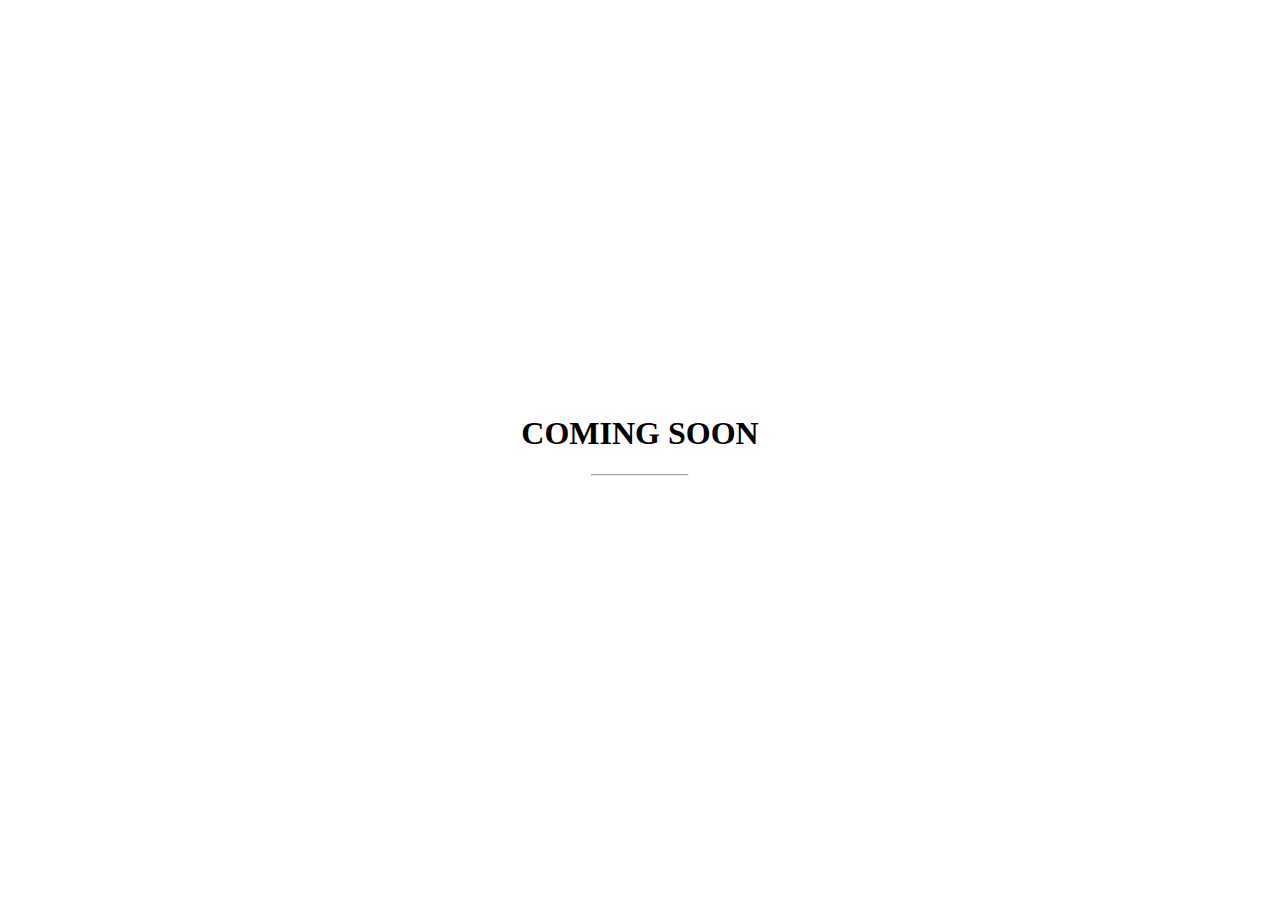
<file: comingsoon.html>
<!-- Countdown timer to website is open -->
<!DOCTYPE html>
<head>
</head>
<html>
<style>
body, html {
  height: 100%;
  margin: 0;
}

.topleft {
  position: absolute;
  top: 0;
  left: 16px;
}

.bottomleft {
  position: absolute;
  bottom: 0;
  left: 16px;
}

.middle {
  position: absolute;
  top: 50%;
  left: 50%;
  transform: translate(-50%, -50%);
  text-align: center;
}

hr {
  margin: auto;
  width: 40%;
}
</style>
<body>


  <div class="middle">
    <h1>COMING SOON</h1>
    <hr>
    <p id="demo" style="font-size:30px"></p>
  </div>
</div>

<script>
// Set the date we're counting down to
var countDownDate = new Date("Apr 23, 2023 23:59:59").getTime();

// Update the count down every 1 second
var countdownfunction = setInterval(function() {

  // Get todays date and time
  var now = new Date().getTime();
  
  // Find the distance between now an the count down date
  var distance = countDownDate - now;
  
  // Time calculations for days, hours, minutes and seconds
  var days = Math.floor(distance / (1000 * 60 * 60 * 24));
  var hours = Math.floor((distance % (1000 * 60 * 60 * 24)) / (1000 * 60 * 60));
  var minutes = Math.floor((distance % (1000 * 60 * 60)) / (1000 * 60));
  var seconds = Math.floor((distance % (1000 * 60)) / 1000);
  
  // Output the result in an element with id="demo"
  document.getElementById("demo").innerHTML = days + "d " + hours + "h "
  + minutes + "m " + seconds + "s ";
  
  // If the count down is over, write some text 
  if (distance < 0) {
    clearInterval(countdownfunction);
    location.href = "index.html";
  }
}, 1000);
</script>

</body>
</html>
</file>
